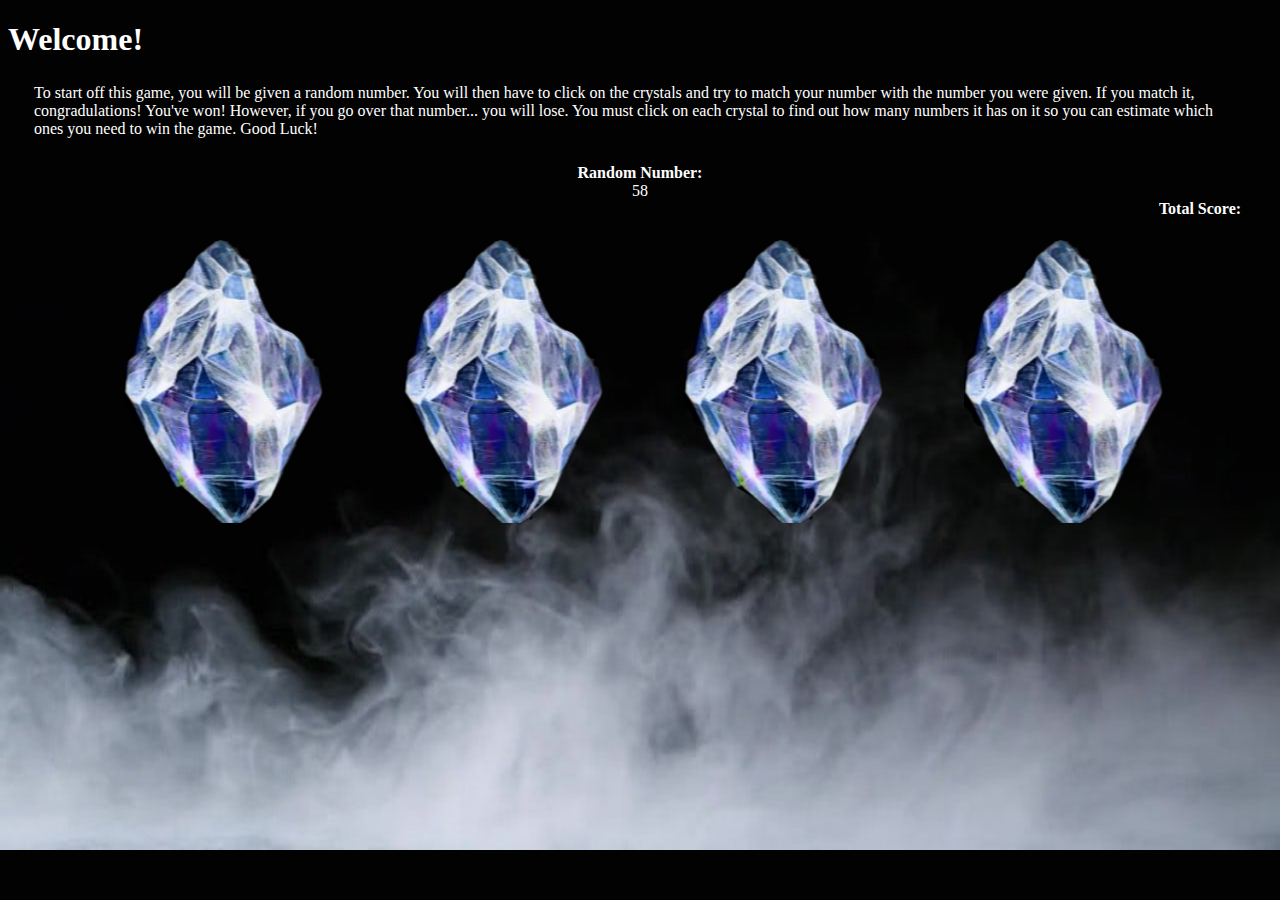
<file: index.html>
<!DOCTYPE html>
<html lang="en">

<head>
    <meta charset="UTF-8">
    <meta name="viewport" content="width initial-scale=1.0">
    <meta http-equiv="X-UA-Compatible" content="ie=edge">
    <link rel="stylesheet" type="text/css" href="assets/css/style.css">
    <title>Document</title>
    <script src="https://code.jquery.com/jquery-3.3.1.slim.min.js" integrity="sha384-q8i/X+965DzO0rT7abK41JStQIAqVgRVzpbzo5smXKp4YfRvH+8abtTE1Pi6jizo"
        crossorigin="anonymous"></script>

</head>

<body>
    <h1 class="welcome">Welcome!</h1>

    <p class="rules">To start off this game, you will be given a random number. You will then have to click on the crystals and try to match
        your number with the number you were given. If you match it, congradulations! You've won! However, if you go over
        that number... you will lose. You must click on each crystal to find out how many numbers it has on it so you can
        estimate which ones you need to win the game. Good Luck!</p>
    <div class="number">
        <strong class="number">Random Number:</strong>
        <div  id="randomNum"></div>
    </div>
    <img class="img" id="crystal1" src="assets/images/crystal.png">
    <img class="img" id="crystal2" src="assets/images/crystal.png">
    <img class="img" id="crystal3" src="assets/images/crystal.png">
    <img class="img" id="crystal4" src="assets/images/crystal.png">


    <div class="number">
        <strong class="number">Total Score:</strong>
        <div id="totalScore"></div>
    </div>



    <script type="text/javascript" src="assets/javascript/game.js"> </script>
</body>

</html>
</file>
<file: assets/css/style.css>
body {
    background-image: url("background.jpg");
   
}
.img {
    /* padding:20px; */
    height: 283px;
    width: 200px;
    margin: 40px;
    float: left;
    left: 6%;
    position: relative;
}
.welcome {
    color: white;
    float: middle;
}


.rules {
    
    margin: 26px;
    color: white;
   
}
/* #randomNum {
    color:white;
    
}
#totalScore {
    color: white;
    
} */
.number {
    color: white;
    text-align: center;
}
</file>
